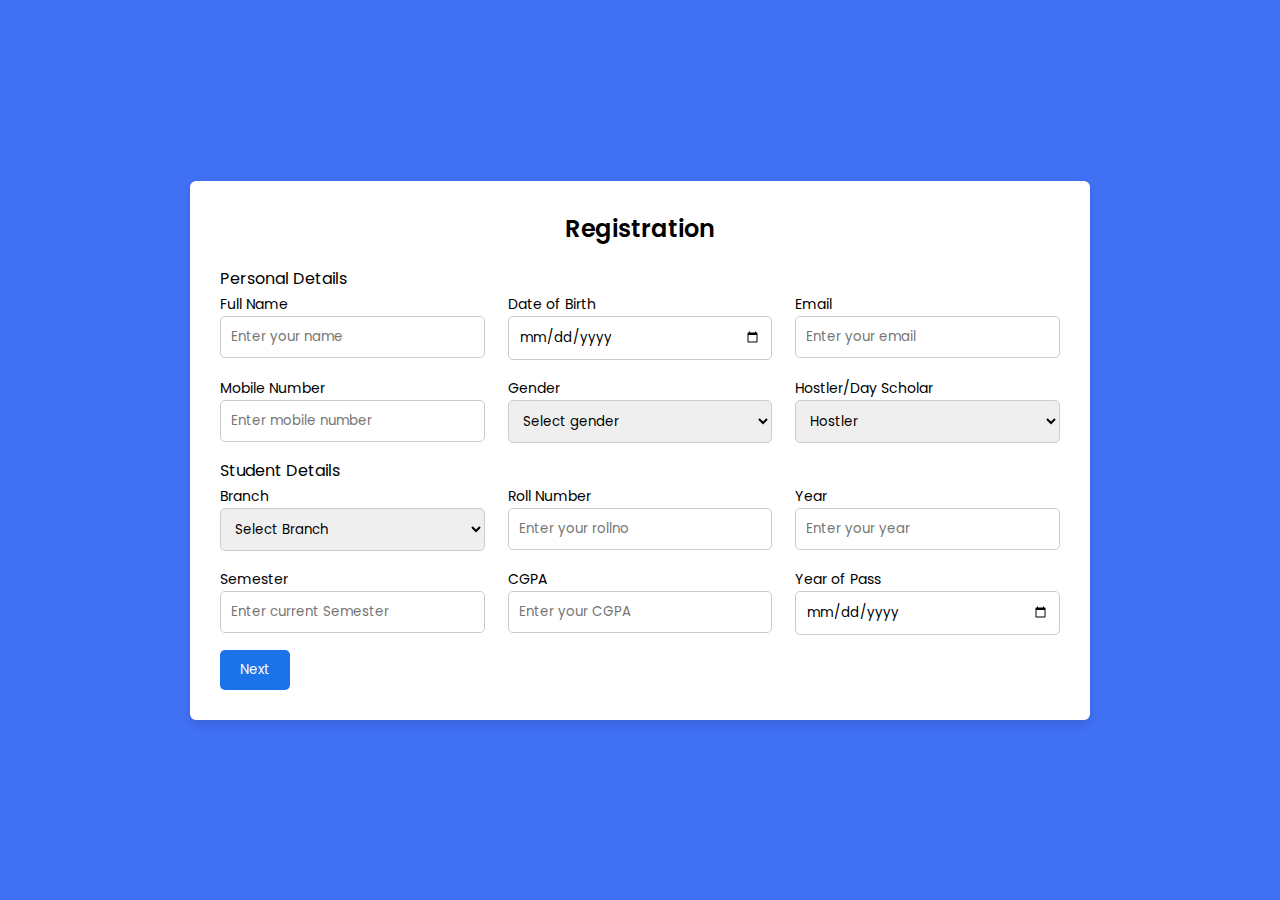
<file: index.html>
<!DOCTYPE html>
<html lang="en">
<head>
    <meta charset="UTF-8">
    <meta name="viewport" content="width=device-width, initial-scale=1.0">
    <title>Responsive Registration Form</title>
    <link rel="stylesheet" href="styleforIndex.css">
</head>
<body>
    <div class="container">
        <header>Registration</header>
        <form action="/RegistrationServlet" method="POST" id="registrationForm" enctype="multipart/form-data">
            <div class="form first">
                <div class="details personal">
                    <span class="title">Personal Details</span>
                    <div class="fields">
                        <div class="input-field">
                            <label>Full Name</label>
                            <input type="text" placeholder="Enter your name" name="fullName" required>
                        </div>
                        <div class="input-field">
                            <label>Date of Birth</label>
                            <input type="date" placeholder="Enter birth date" name="dob" required>
                        </div>
                        <div class="input-field">
                            <label>Email</label>
                            <input type="email" placeholder="Enter your email" name="email" required>
                        </div>
                        <div class="input-field">
                            <label>Mobile Number</label>
                            <input type="text" placeholder="Enter mobile number" name="mobile" required>
                        </div>
                        <div class="input-field">
                            <label>Gender</label>
                            <select name="gender" required>
                                <option disabled selected>Select gender</option>
                                <option>Male</option>
                                <option>Female</option>
                                <option>Others</option>
                            </select>
                        </div>
                        <div class="input-field">
                            <label>Hostler/Day Scholar</label>
                            <select name="hostler" required>
                                <option>Hostler</option>
                                <option>Day Scholar</option>
                            </select>
                        </div>
                    </div>
                </div>
                <div class="details ID">
                    <span class="title">Student Details</span>
                    <div class="fields">
                        <div class="input-field">
                            <label>Branch</label>
                            <select name="branch" required>
                                <option disabled selected>Select Branch</option>
                                <option>CSE</option>
                                <option>ECE</option>
                                <option>CE</option>
                                <option>ME</option>
                                <option>IT</option>
                                <option>EEE</option>
                            </select>
                        </div>
                        <div class="input-field">
                            <label>Roll Number</label>
                            <input type="text" name="rollNumber" placeholder="Enter your rollno" required>
                        </div>
                        <div class="input-field">
                            <label>Year</label>
                            <input type="number" name="year" min="1" max="4" placeholder="Enter your year" required>
                        </div>
                        <div class="input-field">
                            <label>Semester</label>
                            <input type="text" name="semester" placeholder="Enter current Semester" required>
                        </div>
                        <div class="input-field">
                            <label>CGPA</label>
                            <input type="text" name="cgpa" placeholder="Enter your CGPA" required>
                        </div>
                        <div class="input-field">
                            <label>Year of Pass</label>
                            <input type="date" name="yearOfPass" placeholder="Enter passed out year" required>
                        </div>
                    </div>
                    <button class="nextBtn" type="button">
                        <span class="btnText">Next</span>
                        <i class="uil uil-navigator"></i>
                    </button>
                </div>
            </div>
            <div class="form second">
                <div class="details profile-picture-section">
                    <span class="title">Profile Picture & Subject Selection</span>
                    <div class="column">
                        <div class="upload-container">
                            <div class="circle" id="photo-circle">
                                <span id="upload-text">Click here to upload photo</span>
                                <input type="file" id="photo-input" style="display:none;" accept="image/*" name="profilePicture">
                            </div>
                        </div>
                    </div>
                    <div class="column subject-selection">
                        <div class="row">
                            <select id="subject-dropdown" name="subjects" multiple>
                                <option disabled selected>Select subjects</option>
                                <option value="Math">Math</option>
                                <option value="Science">Science</option>
                                <option value="English">English</option>
                                <option value="History">History</option>
                            </select>
                        </div>
                        <div class="row selected-subjects">
                            <!-- Selected subjects will appear here -->
                        </div>
                    </div>
                    <div class="buttons">
                        <div class="backBtn" type="button">
                            <i class="uil uil-navigator"></i>
                            <span class="btnText">Back</span>
                        </div>
                        <button class="submit" type="submit">
                            <span class="btnText">Submit</span>
                            <i class="uil uil-navigator"></i>
                        </button>
                    </div>
                </div>
            </div>
        </form>
    </div>
    <script src="scriptforIndex.js"></script>
</body>
</html>
</file>
<file: styleforIndex.css>
@import url('https://fonts.googleapis.com/css2?family=Poppins:wght@200;300;400;500;600&display=swap');

* {
    margin: 0;
    padding: 0;
    box-sizing: border-box;
    font-family: 'Poppins', sans-serif;
}

body {
    min-height: 100vh;
    display: flex;
    align-items: center;
    justify-content: center;
    background: #4070f4;
}

.container {
    max-width: 900px;
    width: 100%;
    padding: 30px;
    background-color: #fff;
    border-radius: 6px;
    box-shadow: 0 5px 10px rgba(0, 0, 0, 0.1);
    overflow: hidden;
}

header {
    font-size: 24px;
    font-weight: 600;
    margin-bottom: 20px;
    text-align: center;
}

.form {
    transition: 0.3s ease;
}

.form.second {
    display: none;
}

.secActive .form.second {
    display: block;
}

.secActive .form.first {
    display: none;
}

.fields {
    display: flex;
    flex-wrap: wrap;
    justify-content: space-between;
}

.input-field {
    flex-basis: calc(33.333% - 15px);
    margin-bottom: 15px;
}

.input-field label {
    margin-bottom: 5px;
    font-size: 14px;
}

input, select {
    width: 100%;
    padding: 10px;
    border: 1px solid #ccc;
    border-radius: 5px;
}

/* Profile Picture Section */
.upload-container {
    display: flex;
    justify-content: center;
    align-items: center;
}

.circle {
    width: 150px;
    height: 150px;
    border-radius: 50%;
    background-color: #f0f0f0;
    display: flex;
    justify-content: center;
    align-items: center;
    cursor: pointer;
    position: relative;
    overflow: hidden; /* Ensures the image is clipped to the circle shape */
}

.circle img {
    width: 100%;
    height: 100%;
    object-fit: cover; /* Ensures the image covers the circle while maintaining aspect ratio */
}

#upload-text {
    text-align: center;
    font-size: 14px;
    color: #888;
}

#photo-circle:hover {
    background-color: #e0e0e0;
}

/* Buttons */
.buttons {
    display: flex;
    justify-content: space-between;
    margin-top: 20px;
}

.nextBtn, .backBtn, .submit {
    display: inline-flex;
    align-items: center;
    justify-content: center;
    padding: 10px 20px;
    border: none;
    background-color: #1a73e8;
    color: #fff;
    border-radius: 5px;
    cursor: pointer;
}

.backBtn {
    background-color: #ccc;
}

.submit {
    background-color: #34a853;
}

button:hover {
    background-color: #265df2;
}

/* Subject Selection */
.subject-selection {
    margin-top: 20px;
}

#subject-dropdown {
    padding: 10px;
    border-radius: 5px;
    border: 1px solid #ccc;
}

.selected-subjects {
    margin-top: 10px;
}

@media (max-width: 750px) {
    .input-field {
        flex-basis: calc(50% - 10px);
    }
}

@media (max-width: 550px) {
    .input-field {
        flex-basis: 100%;
    }
}
</file>
